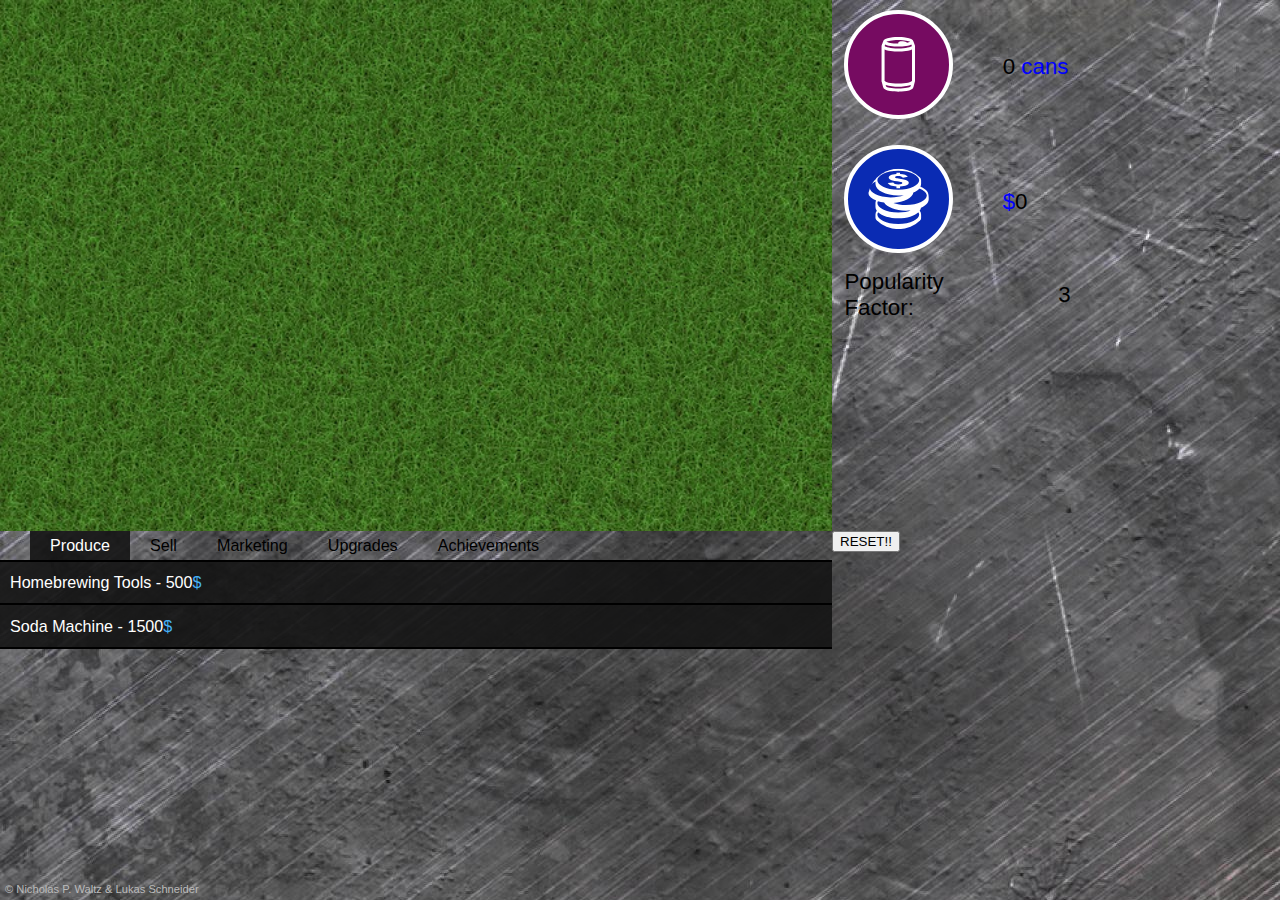
<file: index.html>
<!doctype html><html lang="en"><head><meta charset="UTF-8"><title>Soda Factory</title><link rel="stylesheet" href="assets/css/main.css" type="text/css"><link rel="shortcut icon" href="assets/favicon.ico"></head><body><div id="wrap"><section class="top"><div class="grid"><div class="col-65"><template id="element"><div>{{.}}</div></template></div><div class="col-35"><div class="gens"><div class="info"><div class="c"><div class="gen" id="_1" what="soda"><svg xmlns="http://www.w3.org/2000/svg" xmlns:xlink="http://www.w3.org/1999/xlink" version="1.1" x="0px" y="0px" viewBox="0 0 100 100" enable-background="new 0 0 100 100" xml:space="preserve"><g><path d="M77.4 76.758c-.003-.009-.004-.018-.007-.026.063-.218.106-.444.106-.683V20c0-.157-.018-.312-.047-.465-.012-.06-.03-.115-.046-.173-.018-.067-.029-.135-.053-.201l-2.403-6.746C73.931 5.368 54.067 5 50 5c-4.067 0-23.928.368-24.951 7.413l-2.404 6.748c-.024.067-.036.138-.054.207-.015.056-.033.109-.044.167C22.518 19.688 22.5 19.843 22.5 20v57.5c0 .012.003.022.003.035.001.018.004.036.005.055.002.044.009.086.013.129.035.537.158 1.045.37 1.524l2.127 8.167C25.727 94.628 45.898 95 50 95s24.273-.372 24.981-7.59l2.126-8.164c.225-.507.352-1.046.377-1.617.004-.045.009-.09.01-.135.001-.025.006-.049.006-.074 0-.056-.013-.108-.017-.163-.006-.092-.012-.183-.027-.272C77.442 76.906 77.421 76.833 77.4 76.758zM50 81.774c-14.005 0-21.363-2.981-22.425-4.388L27.5 77.1V25.744c7.368 3.316 20.493 3.45 22.5 3.45 2.007 0 15.132-.134 22.5-3.45v50.305c0 .236.043.461.104.678l0 0c-.007.022-.018.041-.023.063l-.003.011c-.002.007-.004.014-.005.02l-.147.565C71.366 78.792 64.008 81.774 50 81.774zM50 20.968c3.097 0 15.346-.215 21.471-3.425l.895 2.51c-1.435 1.602-9.481 4.141-22.365 4.141s-20.931-2.539-22.365-4.141l.894-2.509C34.654 20.753 46.904 20.968 50 20.968zM50 10c10.625 0 17.33 1.752 19.479 2.984-.901.517-2.615 1.124-5.073 1.656-.442-.667-1.258-1.301-2.725-1.742-1.108-.333-2.555-.568-4.074-.662-.492-.03-.971-.045-1.427-.045-1.505 0-6.083 0-6.285 3.251-.011.181-.003.354.015.524-10.572-.01-17.247-1.754-19.389-2.983C32.67 11.752 39.375 10 50 10zM70.031 86.622C68.796 87.83 61.826 90 50 90s-18.796-2.17-20.031-3.378c-.013-.079-.029-.158-.049-.235l-.644-2.474c5.958 2.153 14.608 2.861 20.725 2.861 6.117 0 14.768-.708 20.726-2.861l-.645 2.474C70.061 86.464 70.044 86.543 70.031 86.622z"></path></g></svg></div><div class="stat"><span id="soda"></span> cans</div></div><div class="c"><div class="gen" id="_2" what="money"><svg xmlns="http://www.w3.org/2000/svg" xmlns:xlink="http://www.w3.org/1999/xlink" version="1.1" x="0px" y="0px" viewBox="0 0 512 512" enable-background="new 0 0 512 512" xml:space="preserve"><path d="M442.656 150.156v.031C446.031 143.063 448 135.625 448 128V96c0-53-85.969-96-192-96S64 43 64 96c0-2.625.375-5.188.781-7.75C25.125 105.813 0 131.438 0 160v32c0 29.688 27 56.219 69.344 73.813l0 0C65.969 272.938 64 280.375 64 288v32c0 11.25 4.063 21.969 11.188 32C68.063 362.031 64 372.75 64 384v32c0 53 85.969 96 192 96s192-43 192-96v-32c0-11.438-4.219-22.344-11.531-32.5-.063.063-.125.156-.188.219 5.375-7.625 9.594-15.563 10.938-23.969C486.875 310.156 512 284.563 512 256v-32C512 194.313 485 167.75 442.656 150.156zM256 16c103.719 0 176 42.156 176 80 0 37.813-72.281 80-176 80S80 133.813 80 96C80 58.156 152.281 16 256 16zM16 160c0-18.688 17.719-38.344 48-53.531V128c0 53 85.969 96 192 96 15.844 0 31.156-1.063 45.875-2.875C272.531 232.406 235.25 240 192 240 88.281 240 16 197.813 16 160zM432 384c0 37.813-72.281 80-176 80S80 421.813 80 384c0-6.281 2.688-12.656 6.469-18.969-.031-.031-.094-.094-.125-.156C118.563 395.281 182.438 416 256 416c73.656 0 137.219-20.875 169.375-51.344-.031.031-.031.031-.063.063C429.25 371.125 432 377.594 432 384zM365.938 349.125C336.563 360.438 299.281 368 256 368c-103.719 0-176-42.188-176-80 0-5.438 1.875-10.938 4.719-16.375 15.688 5.281 33.031 9.438 51.563 12.219C160.156 323.281 233.344 352 320 352c15.906 0 31.281-1.063 46.063-2.906C366.031 349.094 366 349.125 365.938 349.125zM320 304c-41.063 0-76.875-6.75-105.563-17.094 90.219-5.313 161.469-41.531 168.781-87.156 21.781-9.656 39.219-21.688 50.438-35.375-.031 0-.031 0-.031 0C472.375 180.125 496 202.625 496 224 496 261.813 423.719 304 320 304zM290.188 119.313c0-3.375-2.688-5.969-8.063-7.688-5.375-1.75-17.344-4-35.875-6.688-16.656-2.344-29.688-4.688-39.063-7s-17-5.563-22.844-9.688c-5.844-4.188-8.781-9.063-8.781-14.563 0-7.25 5.25-13.813 15.688-19.625 10.438-5.781 26.875-9.313 49.313-10.625V32h30.313v11.438c33.875 1.688 55.813 9.5 65.781 23.563l-41.75 7c-8.156-9.625-20.719-14.438-37.781-14.438-8.563 0-15.438 1.063-20.594 3.25-5.188 2.125-7.781 4.75-7.781 7.813 0 3.125 2.5 5.5 7.5 7.188 4.969 1.656 15.688 3.688 32.063 6.188 18 2.688 32.125 5.219 42.344 7.625 10.25 2.375 18.406 5.688 24.531 9.906 6.094 4.219 9.156 9.156 9.156 14.781 0 8.688-6.313 15.875-18.906 21.656s-30.781 9.188-54.563 10.219V163h-30.313v-14.75c-39.656-1.656-64.188-11.125-73.656-28.313l46.875-5c4.344 10.813 18.719 16.219 43.125 16.219 11.406 0 19.844-1.156 25.219-3.469S290.188 122.594 290.188 119.313z"></path></svg></div><div class="stat">$<span id="money"></span></div></div><div class="c"><div>Popularity Factor:</div><div class="stat"><span id="price"></span></div></div></div></div></div></div></section><section class="bottom"><div class="grid"><div class="col-65"><nav class="shop-nav"><ul><li id="produce" class="reveal">Produce</li><li id="sell">Sell</li><li id="pr">Marketing</li><li id="upgrades">Upgrades</li><li id="achievements">Achievements</li></ul></nav><div class="shop-windows"><div window="produce"><div class="item enable">Homebrewing Tools - 500<span class="blue">$</span></div><div class="item-info"><div class="info-description"> Awesome Tools to increase your soda production up to<br> <span class="blue">2</span> cans <span class="blue">per second</span>.<br> Cost: <span class="blue">$</span>500</div><div class="buy-button" s="produce" prod="1">Buy</div></div><div class="item">Soda Machine - 1500<span class="blue">$</span></div><div class="item-info"><div class="info-description"> This piece of machinery makes your life easier.<br> Generate <span class="blue">7</span> cans of soda <span class="blue">per second</span> all automatically.<br> Cost: <span class="blue">$</span>1500</div><div class="buy-button" s="produce" prod="2">Buy</div></div></div></div></div><div class="col-35"> <button id="reset">RESET!!</button></div></div></section><footer class="footer"> <span>&copy; Nicholas P. Waltz & Lukas Schneider</span></footer></div><script src="assets/js/min/a.js"></script></body></html>
</file>
<file: assets/css/main.css>
:root{font-size:-webkit-calc(0.9vw + 0.1vh);font-size:calc(0.9vw + 0.1vh)}body,html{margin:0;font-family:Helvetica, Arial, sans-serif;background-image:url("/assets/img/bg1.jpg");position:relative}#wrap{height:100vh;position:relative;-webkit-user-select:none;-moz-user-select:none;-ms-user-select:none;user-select:none}section{position:relative}.grid{display:-webkit-box;display:-webkit-flex;display:-ms-flexbox;display:flex;-webkit-box-pack:justify;-webkit-justify-content:space-between;-ms-flex-pack:justify;justify-content:space-between;position:absolute;top:0px;bottom:0px;left:0px;right:0px}.col-65{width:65%;position:relative}.col-35{width:35%;position:relative}.top{height:59%}.top .col-65{background:url("/assets/img/grass.jpg");background-size:cover;background-repeat:no-repeat}.bottom{height:39%;margin:0}.footer{height:2%}.footer span{margin:3px 0 0 5px;font-size:0.9rem;color:#bbb}.blue{color:#45b1f5}.gens{-webkit-user-select:none;-moz-user-select:none;-ms-user-select:none;user-select:none;position:absolute;padding:0 1rem;top:0%;bottom:0%;left:0%;right:0%;border:none}.gen{cursor:pointer}.gen svg{fill:#fff;margin:10px 0;-webkit-box-shadow:none;box-shadow:none;color:#fff;width:4.9rem;height:4.9rem;-webkit-border-radius:50%;border-radius:50%;padding:1.6rem;border:0.4rem solid #fff}.gen#_1 svg{background:#760B61}.gen#_2 svg{background:#0A2BB3}.info{-webkit-user-select:none;-moz-user-select:none;-ms-user-select:none;user-select:none;font-size:180%;color:#000}.info>div.c{display:-webkit-box;display:-webkit-flex;display:-ms-flexbox;display:flex;-webkit-box-pack:start;-webkit-justify-content:flex-start;-ms-flex-pack:start;justify-content:flex-start;-webkit-box-align:center;-webkit-align-items:center;-ms-flex-align:center;align-items:center;width:100%;margin:0}.stat{-webkit-user-select:none;-moz-user-select:none;-ms-user-select:none;user-select:none;pointer-events:none !important;color:blue;margin-left:4rem;font-weight:200;width:18rem;text-align:left}.stat>span{color:#000;pointer-events:inherit}.shop-nav{padding:0 0 0 30px;border-bottom:2px solid #000}.shop-nav ul{font-size:1.3rem;text-align:left;list-style:none;margin:0;padding:0}.shop-nav ul li{display:inline-block;padding:5px 20px;cursor:pointer;color:#000}.shop-nav ul li:hover,.shop-nav ul li.reveal{background:rgba(20,20,20,0.9);color:white}.shop-windows{overflow:scroll;height:30vh}.item{width:100%;margin:0;cursor:pointer;padding:0.9rem 10px;-webkit-box-sizing:border-box;-moz-box-sizing:border-box;box-sizing:border-box;text-align:left;font-size:1.3rem;color:white;border-bottom:2px solid black;background:rgba(20,20,20,0.9)}.item:hover{background:rgba(18,18,18,0.8);z-index:9}.item.d+.item-info{max-height:5rem}.item-info{display:-webkit-box;display:-ms-flexbox;display:flex;display:-webkit-flex;-webkit-box-align:center;-webkit-align-items:center;-ms-flex-align:center;align-items:center;max-height:0;-webkit-transition:all 50ms cubic-bezier(0.44, 0.4, 1, 1);transition:all 50ms cubic-bezier(0.44, 0.4, 1, 1);position:relative;z-index:1;overflow:hidden;width:100%;color:white;margin:0;letter-spacing:0.3px;padding:0 10px;background:rgba(30,30,30,0.8);-webkit-box-sizing:border-box;-moz-box-sizing:border-box;box-sizing:border-box;text-align:left;font-size:1.3rem}.item-info.show{background:none;display:-webkit-box;display:-webkit-flex;display:-ms-flexbox;display:flex;-webkit-box-align:center;-webkit-align-items:center;-ms-flex-align:center;align-items:center}.info-description{font-size:1rem;font-weight:200;padding:10px 0;width:60%}.buy-button{position:relative;margin:0;padding:8px;border:2px solid #cccccc;border:2px solid rgba(255,255,255,0.8);-webkit-border-radius:4px;border-radius:4px;background-color:transparent;color:#ffffff;font-size:10px;line-height:10px;display:inline-block;cursor:pointer;letter-spacing:1px;text-transform:uppercase}.buy-button:hover{background-color:#e0c722;border-color:#e2c924}
</file>
